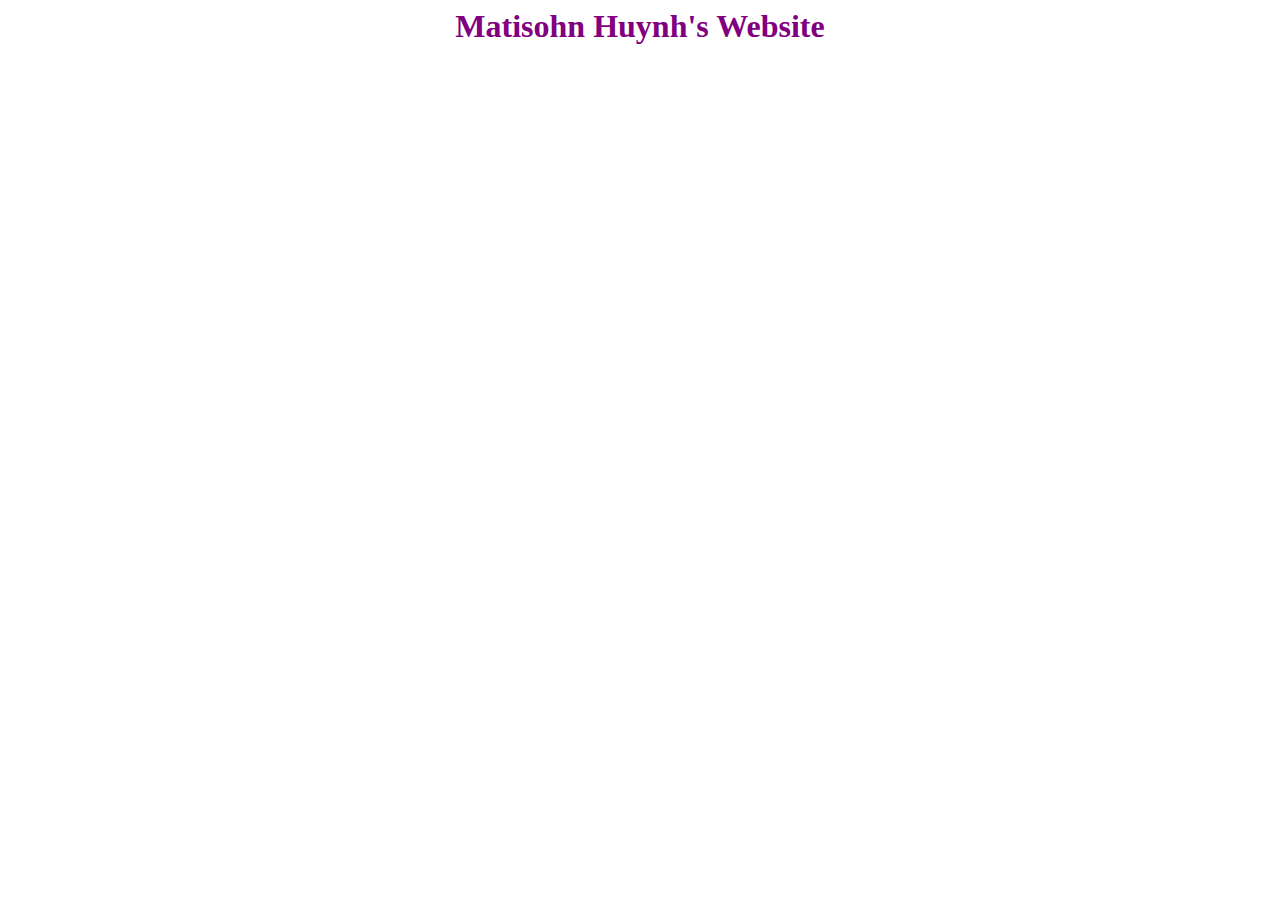
<file: Index.html>
<html>
  <body>
    <h1> Matisohn Huynh's Website </h1>
    
  </body>

<style>
    h1 {
       color:purple;
       text-align: center;
       }

    body {
    background-color: white;
         }
  
  </style>
</html>
</file>
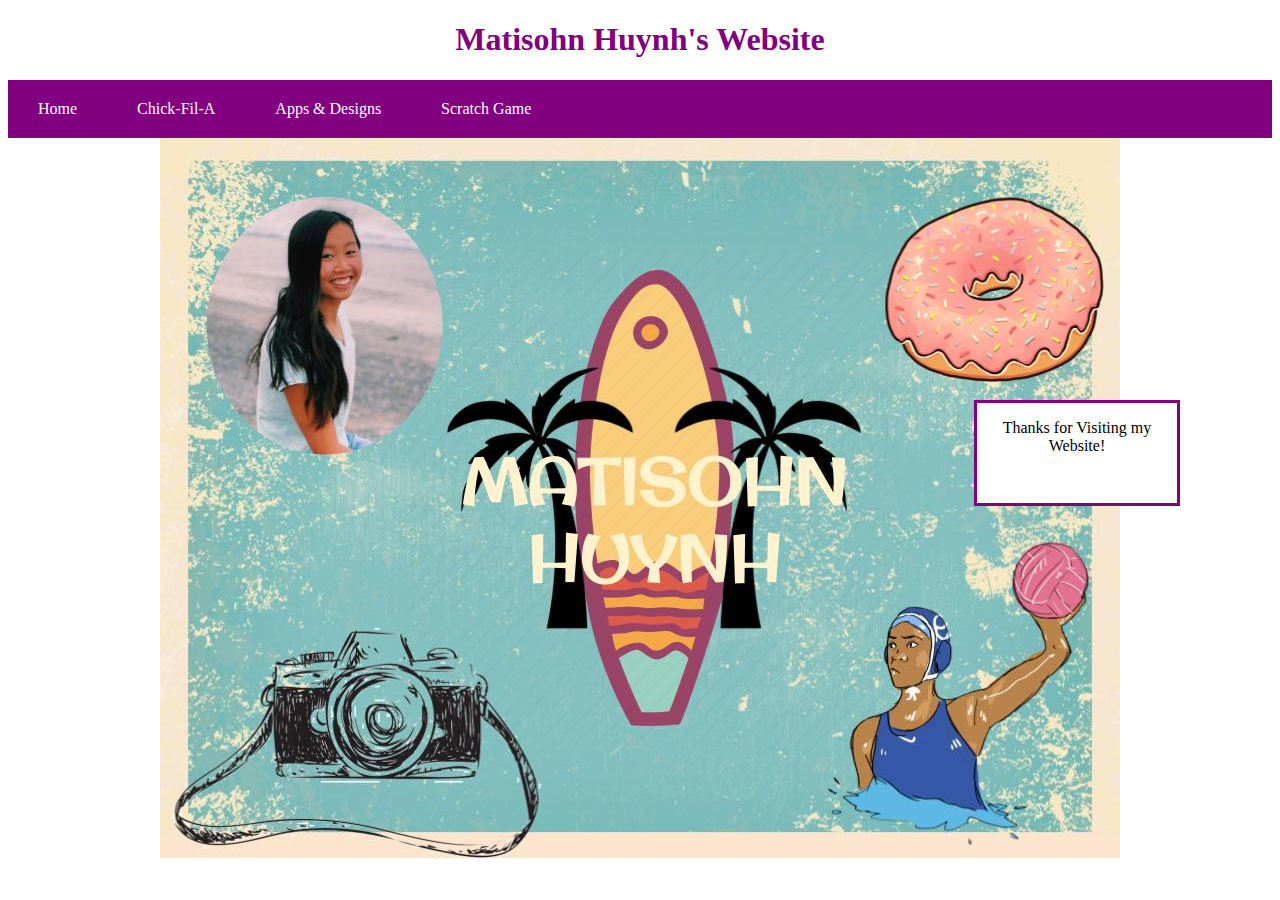
<file: index.html>
<!DOCTYPE html>
<html lang="en">
  <head>
    <link rel="stylesheet" href="style.css">
    <link rel="icon" href="https://customerservicelife.com/wp-content/uploads/2013/11/anchor.jpg">
    
    <title>Matisohn Huynh's Webstie</title>
  </head>
  <body>
    
     <div class="stuck">
        <h1> Matisohn Huynh's Website </h1>
     </div>
    
    <!--------------------- NAV BAR ------------------------------------------------------------------------------------>
    <ul>
      
  <li><a href="index.html">Home</a></li>
  <li><a href="https://www.chick-fil-a.com/">Chick-Fil-A</a></li>
  <li><a href="apps.html">Apps & Designs</a></li>
  <li><a href="games.html">Scratch Game</a></li>
    </ul>
    
    
    
    <!--  ---------------- MAIN BODY -------------------------------------------------------------------------------->
    <center>
    <img src= "Personal Artifact.jpg" id="artifact">
    </center>
    
    <div class="abs">
      <p> Thanks for Visiting my Website! </p>
    </div>
    
  </body>

</html>
</file>
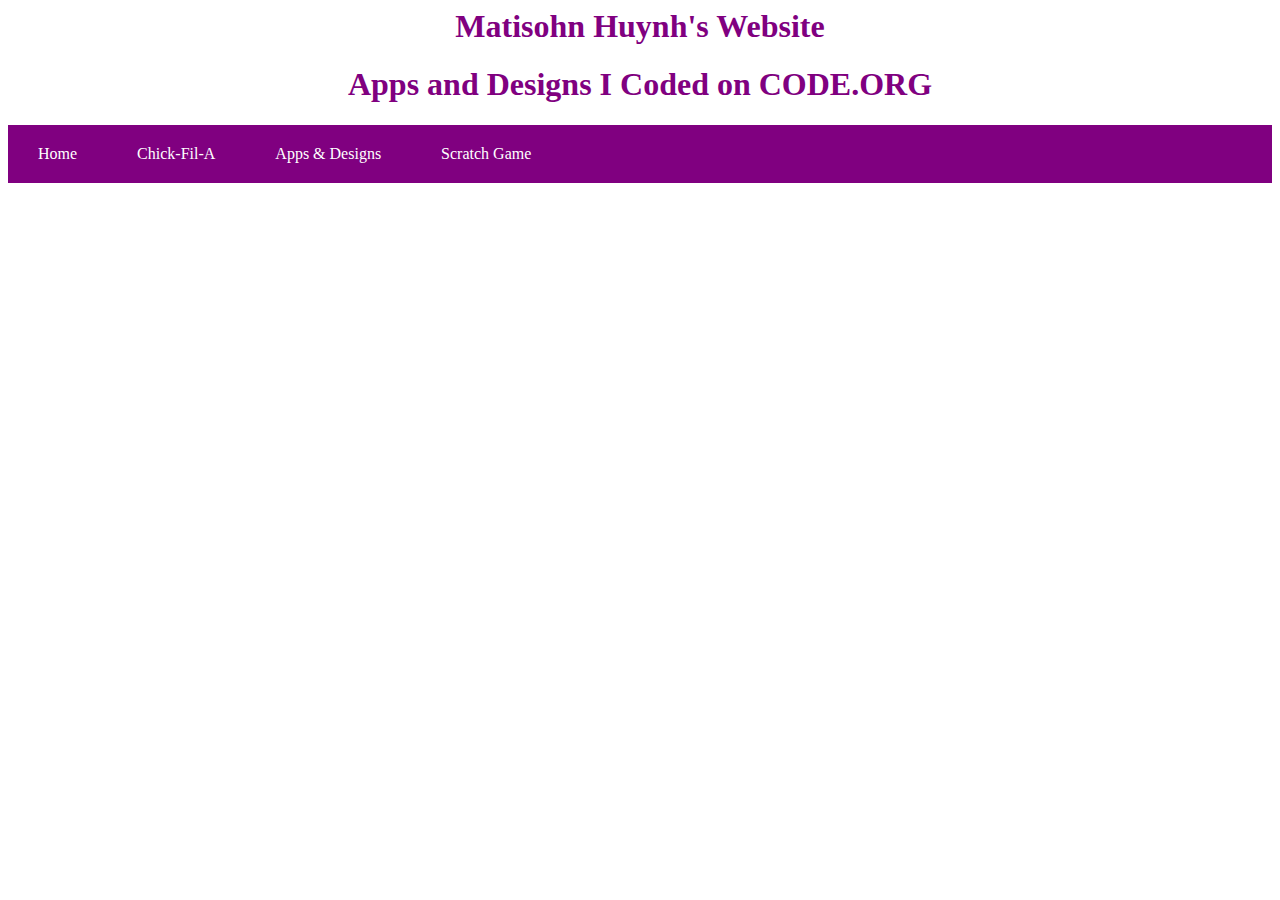
<file: apps.html>
<html>
  
   <head>
   <link rel="stylesheet" href="style.css">
   <link rel="icon" href="https://customerservicelife.com/wp-content/uploads/2013/11/anchor.jpg">
     <title>Matisohn Huynh's Website</title>
  </head>
  <body>
    
     <div class="stuck">
        <h1> Matisohn Huynh's Website </h1>
     </div>
    
    <h1> Apps and Designs I Coded on CODE.ORG </h1>

<!--  ---------------- NAV BAR --------------------------------------------------------------------------------------->
<ul>
  <li><a href="index.html">Home</a></li>
  <li><a href="https://www.chick-fil-a.com/">Chick-Fil-A</a></li>
  <li><a href="apps.html">Apps & Designs</a></li>
  <li><a href="games.html">Scratch Game</a></li>
</ul>
<!--  ---------------- NAV BAR END------------------------------------------------------------------------------------->

   
<!----------------------------------------------- App and Design Links ----------------------------------------------->
     <br>
   <iframe width="352" height="620" style="border: 0px;" src="https://studio.code.org/projects/applab/6t7yYcg5aEXDYxd1ozzKOTZyciz4HTOr6MEjpo51ZMg/embed"></iframe>
   <iframe width="352" height="620" style="border: 0px;" src="https://studio.code.org/projects/applab/a_8FQk5iP1sGZgajDplhjCyrcK1vA5ZX1QdiZPS4dIk/embed"></iframe>
   <iframe width="352" height="620" style="border: 0px;" src="https://studio.code.org/projects/applab/TR5QIzgkg_q70xkA7x0klg2_iGsTkja7KnuSPFWHnSQ/embed"></iframe>
</body>
  

</html>
</file>
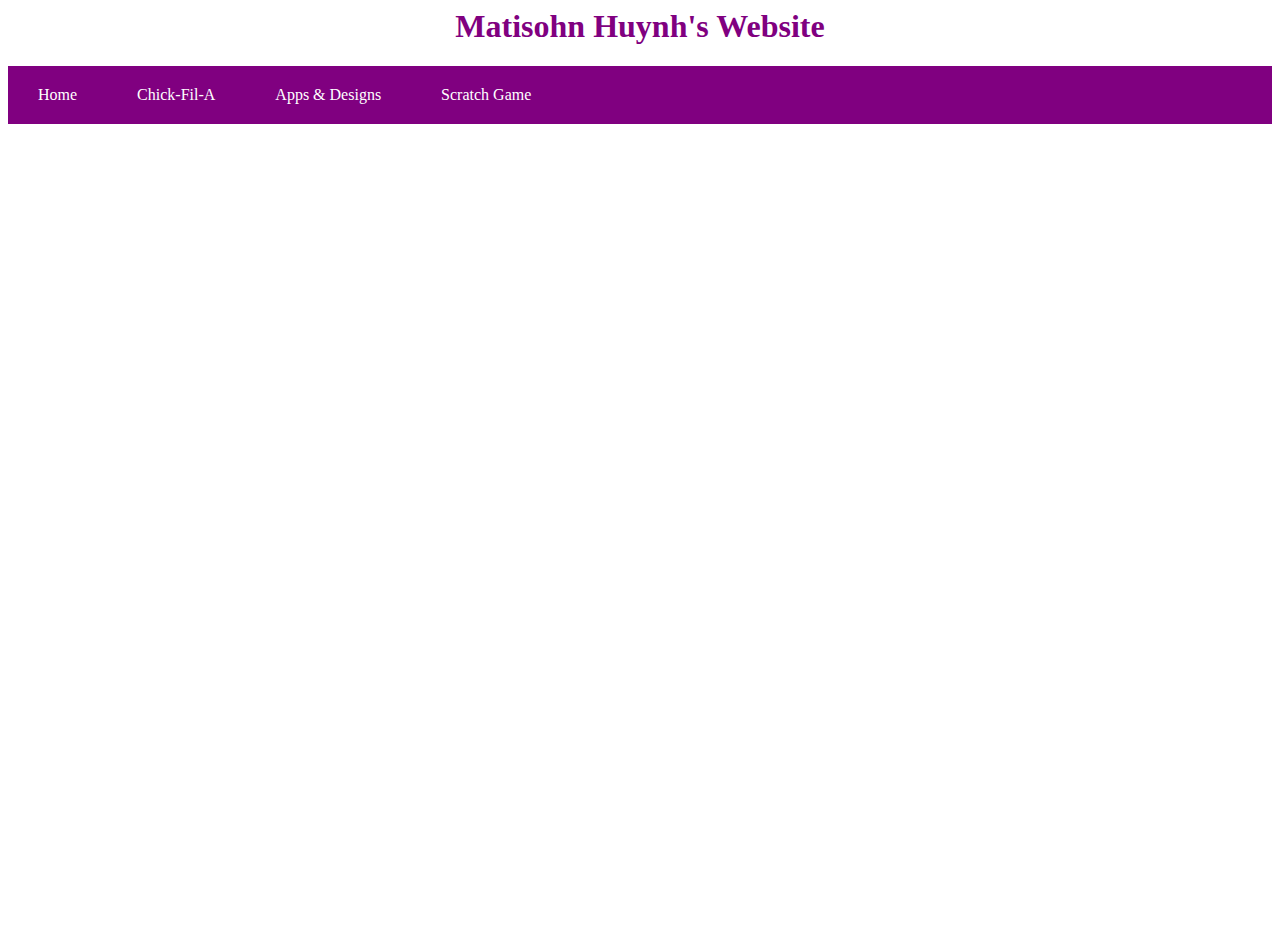
<file: games.html>
<html>  
    
    
  <head>
    <link rel="stylesheet"href="style.css">
    <link rel="icon" href="https://customerservicelife.com/wp-content/uploads/2013/11/anchor.jpg">
    
    <title>Matisohn Huynh's Website </title>
  </head>
    
  <body>
    
    <div class="stuck">
      <h1> Matisohn Huynh's Website</h1>
    </div>
   
<!--  ---------------- NAV BAR --------------------------------------------------------------------------------------->
<ul>
  <li><a href="index.html">Home</a></li>
  <li><a href="https://www.chick-fil-a.com/">Chick-Fil-A</a></li>
  <li><a href="apps.html">Apps & Designs</a></li>
  <li><a href="games.html">Scratch Game</a></li>
</ul>
<!--  ---------------- NAV BAR END------------------------------------------------------------------------------------->
  
    
    <iframe src="https://scratch.mit.edu/projects/425797816/embed" allowtransparency="true" width="885" height="802" frameborder="0" scrolling="no" allowfullscreen></iframe>
    
    
    </body>
    

</html>
</file>
<file: style.css>
body {
    background-color: white;
}

  h1 {
    color: purple;
    text-align: center;
}
/*---------------------------------------------- Nav Bar Title Style -------------------------------------*/
ul {
  list-style-type: none;
  margin: 0;
  padding: 0;
  width: 100%;
  left: 0;
  overflow: hidden;
  background-color:purple;
}

li {
  float: left;
}
    
li a {
  display: block;
  color: white;
  text-align: center;
  padding: 20px 30px;
  text-decoration: none;
}

/* Change the link color to magenta on hover */
li a:hover {
  background-color: magenta;
}
  
ul {
  list-style-type: none;
  margin: 0;
  padding: 0;
  width: 100%;
  left: 0;
  overflow: hidden;
  background-color:purple;
}

/* -------------------------------------------- DIV NOTE ON PAGES ----------------------------------------*/
div.abs {
  z-index: 3;
  position: absolute;
  background-color: white;
  right: 100px;
  top: 400px;
  width: 200px;
  height:  100px ;
  border: 3px solid purple;
  text-align: center;
  
div.stuck {
  position: sticky;
  top: 0;
  background-color: white;
  border: 5px solid purple;
  text-align: center;
  z-index: 100;
  max-width: 50%;
  left: 25%; 
}
</file>
